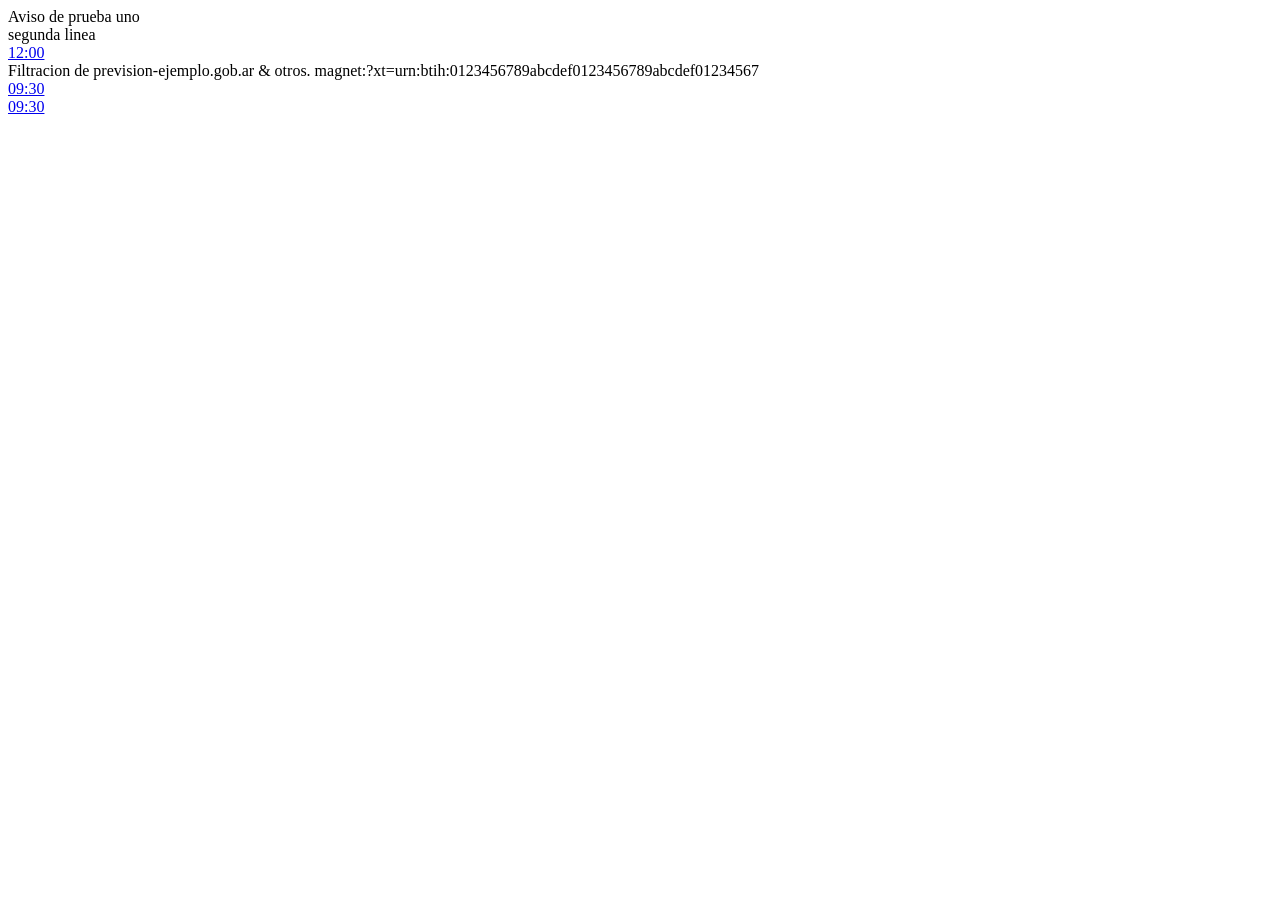
<file: tests/fixtures/telegram_channel.html>
<!DOCTYPE html><html><head><title>Telegram: Contact @ejemplo</title></head><body>
<section class="tgme_channel_history js-message_history">
<div class="tgme_widget_message text_not_supported_wrap js-widget_message" data-post="ejemplo/10">
  <div class="tgme_widget_message_bubble">
    <div class="tgme_widget_message_text js-message_text" dir="auto">Aviso de prueba uno<br/>segunda linea</div>
    <div class="tgme_widget_message_footer"><a class="tgme_widget_message_date" href="https://t.me/ejemplo/10">
      <time datetime="2026-08-10T12:00:00+00:00" class="time">12:00</time></a></div>
  </div>
</div>
<div class="tgme_widget_message text_not_supported_wrap js-widget_message" data-post="ejemplo/11">
  <div class="tgme_widget_message_bubble">
    <div class="tgme_widget_message_text js-message_text" dir="auto">Filtracion de prevision-ejemplo.gob.ar &amp; otros. magnet:?xt=urn:btih:0123456789abcdef0123456789abcdef01234567</div>
    <div class="tgme_widget_message_footer"><a class="tgme_widget_message_date" href="https://t.me/ejemplo/11">
      <time datetime="2026-08-11T09:30:00+00:00" class="time">09:30</time></a></div>
  </div>
</div>
<div class="tgme_widget_message text_not_supported_wrap js-widget_message" data-post="ejemplo/12">
  <div class="tgme_widget_message_bubble">
    <div class="tgme_widget_message_footer"><a class="tgme_widget_message_date" href="https://t.me/ejemplo/12">
      <time datetime="2026-08-12T09:30:00+00:00" class="time">09:30</time></a></div>
  </div>
</div>
</section></body></html>
</file>
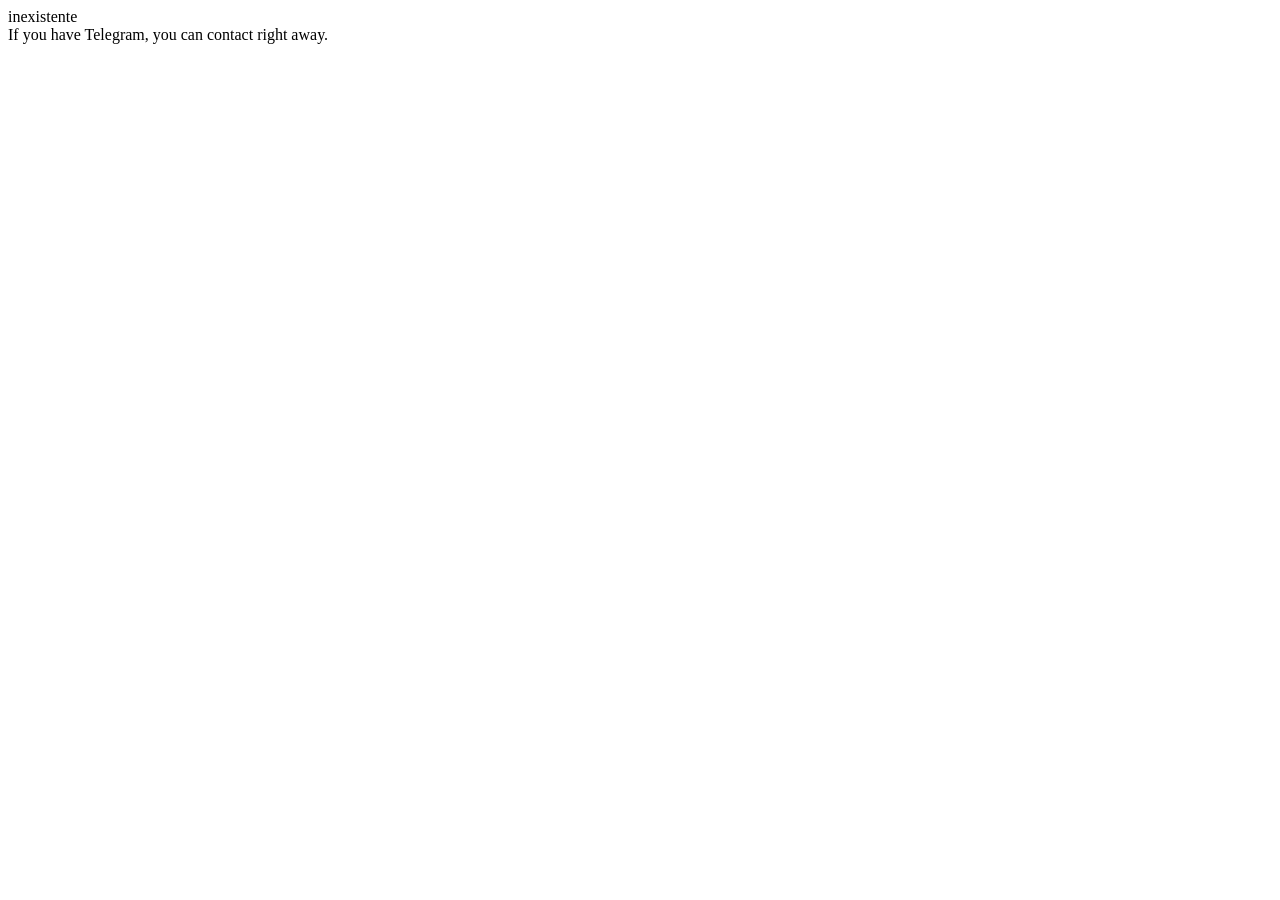
<file: tests/fixtures/telegram_no_preview.html>
<!DOCTYPE html><html><head><title>Telegram: Contact @inexistente</title></head><body>
<div class="tgme_page"><div class="tgme_page_title"><span dir="auto">inexistente</span></div>
<div class="tgme_page_extra">If you have Telegram, you can contact right away.</div></div>
</body></html>
</file>
